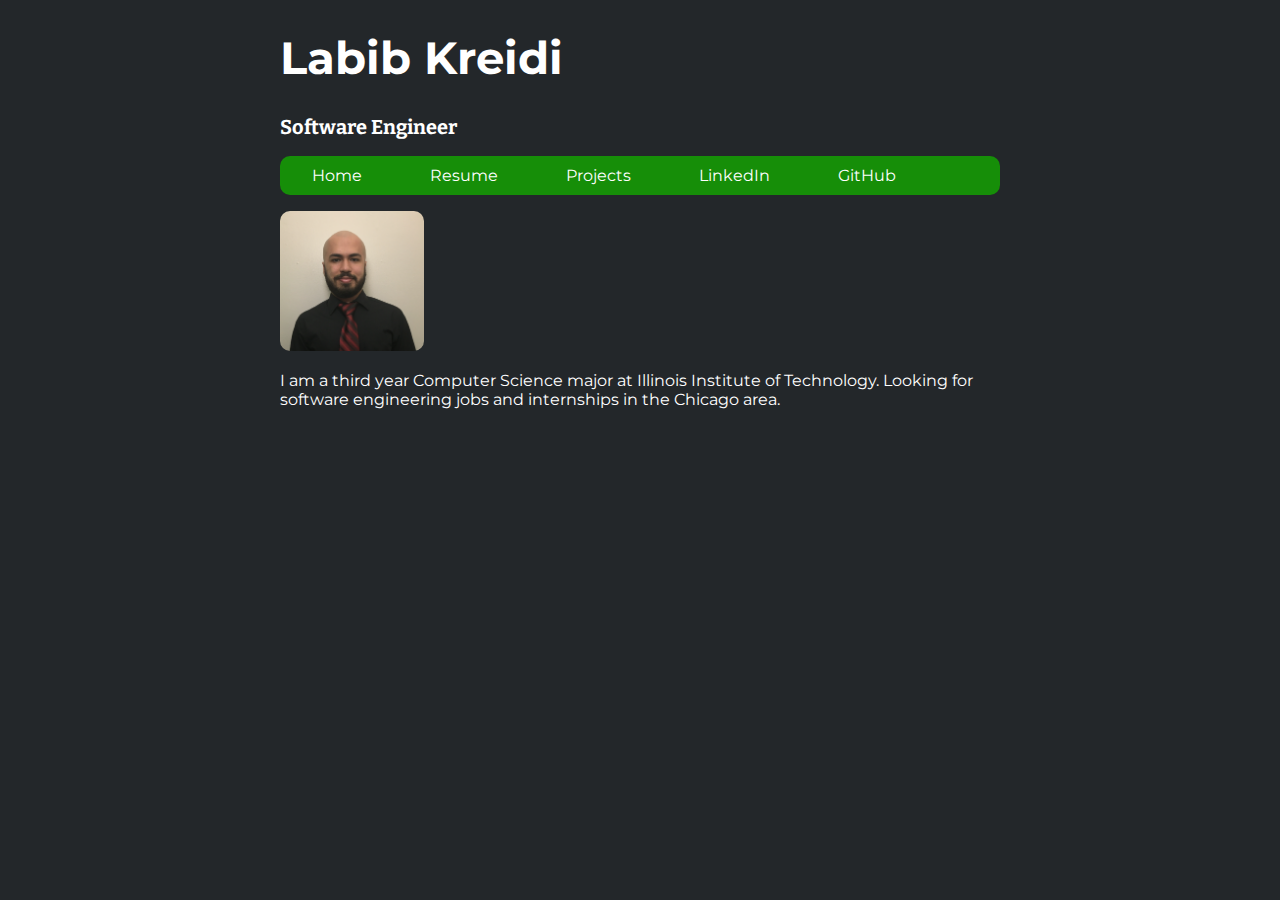
<file: index.html>
<!DOCTYPE html>

<html lang="en" id="home">
<head>
    <meta charset="utf-8"/>
    <title>Labib Kreidi - Homepage</title>
    <link rel="stylesheet" href="Styles/style.css"/>
	<link href="https://fonts.googleapis.com/css2?family=Montserrat&display=swap" rel="stylesheet">
	<link href="https://fonts.googleapis.com/css2?family=Bitter&display=swap" rel="stylesheet">
</head>
<body>

	<header>
		<h1>Labib Kreidi</h1>
		<h2>Software Engineer</h2>
		<nav>
			<ul>
				<li><a href="./index.html">Home</a></li>
				
				<li><a href="./resume.pdf" download="Labib Kreidi's Resume" target="_blank">Resume</a></li>
				<li><a href="./projects.html">Projects</a></li>
				<li><a href="https://www.linkedin.com/in/labib-k-5a392b192/" target="_blank">LinkedIn</a></li>
				<li><a href="https://github.com/Labib6" target="_blank">GitHub</a></li>
			</ul>
		</nav>
		<img src="Images/LabibKreidi.png" alt="Labib Kreidi" class="feature">
	</header>
	
	<main>
		<p>I am a third year Computer Science major at Illinois Institute of Technology. Looking for software engineering jobs and internships in the Chicago area.</p>
		
	</main>
	
</body>
</html>
</file>
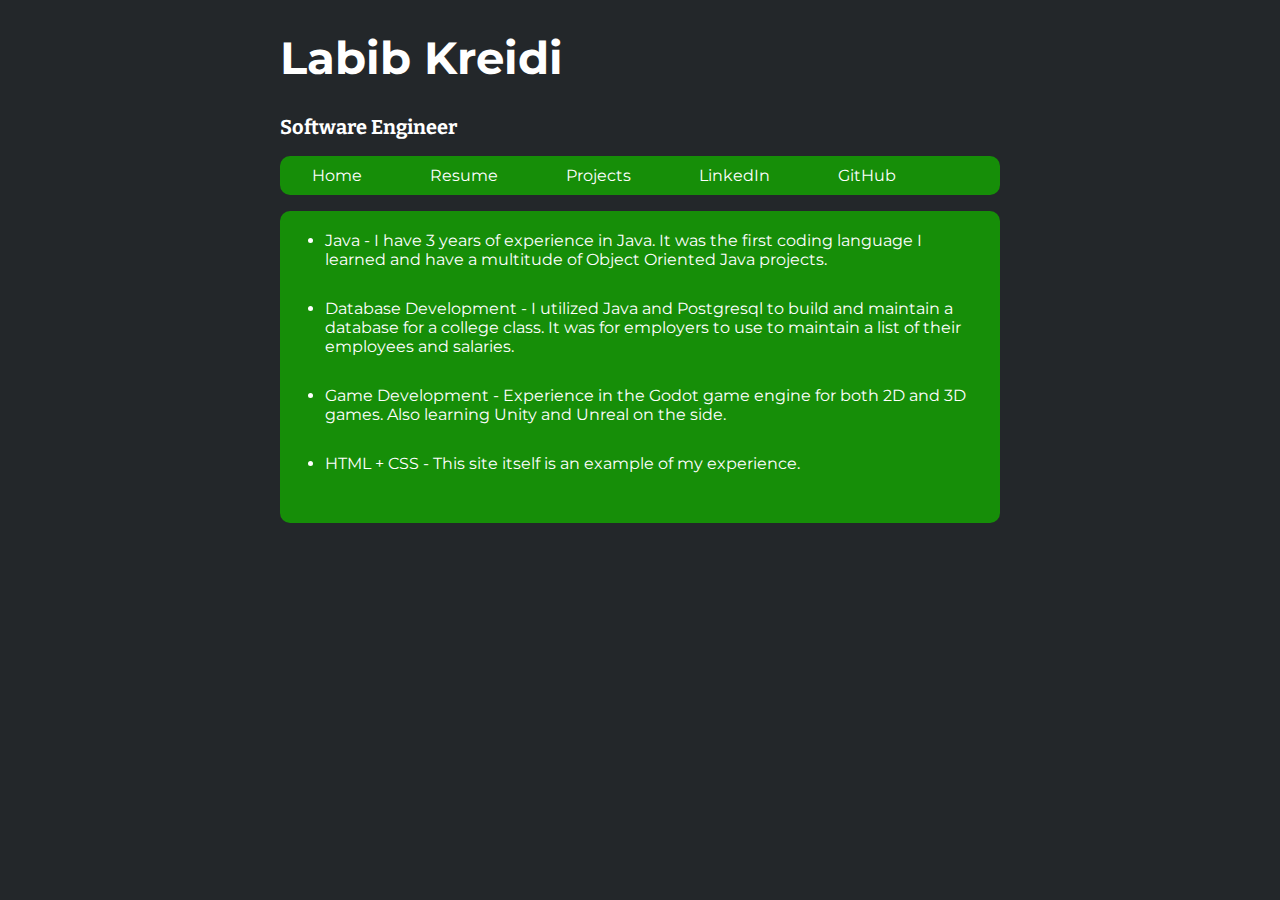
<file: projects.html>
<!DOCTYPE html>

<html lang="en" id="home">
<head>
    <meta charset="utf-8"/>
    <title>Labib Kreidi - Projects</title>
    <link rel="stylesheet" href="Styles/style.css"/>
	<link href="https://fonts.googleapis.com/css2?family=Montserrat&display=swap" rel="stylesheet">
	<link href="https://fonts.googleapis.com/css2?family=Bitter&display=swap" rel="stylesheet">
</head>
<body>

	<header>
		<h1>Labib Kreidi</h1>
		<h2>Software Engineer</h2>
		<nav>
			<ul>
				<li><a href="./index.html">Home</a></li>
				
				<li><a href="./resume.pdf" download="Labib Kreidi's Resume" target="_blank">Resume</a></li>
				<li><a href="./projects.html">Projects</a></li>
				<li><a href="https://www.linkedin.com/in/labib-k-5a392b192/" target="_blank">LinkedIn</a></li>
				<li><a href="https://github.com/Labib6" target="_blank">GitHub</a></li>
			</ul>
		</nav>
	
	</header>
	
	<main>
		<ul class="projects">
		  <li>Java - I have 3 years of experience in Java. It was the first coding language I learned and have a multitude of Object Oriented Java projects. </li>
		  <li>Database Development - I utilized Java and Postgresql to build and maintain a database for a college class. It was for employers to use to maintain a list of their employees and salaries.</li>
		  <li>Game Development - Experience in the Godot game engine for both 2D and 3D games. Also learning Unity and Unreal on the side.</li>
		  <li>HTML + CSS - This site itself is an example of my experience.</li>
		</ul>
	</main>
	
</body>
</html>
</file>
<file: Styles/style.css>
body {
	background-color: #23272A;
	width: 720px;
	margin-left: auto;
	margin-right: auto;
}
h1{
	font-family: 'Montserrat';
	color:white;
	font-size: 45px;
}
h2{
	font-family: 'Bitter';
	color: white;
	font-size: 20px;
}
p{
	font-family: 'Montserrat';
	color:white;
}
main {
	position: relative;
}
img {
	width: 20%;
	height: auto;
	border-radius: 10px;
}
nav ul {

	background-color: #168e08;
	border-radius: 10px;
	list-style: none;
	padding-left: 0px; 
	padding: 10px 0px 10px 0px;
}
nav ul li {
	display: inline;
}
nav a {
	color: white;
	font-family: 'Montserrat';
	text-decoration: none;
	padding: 0em 2em;
}
.projects {
	font-family: 'Montserrat';
	border-radius: 10px;
	color: white;
	background: #168e08;
	padding: 20px;
}
.projects > li {
	margin-bottom: 30px;
	margin-left: 25px;
}
</file>
